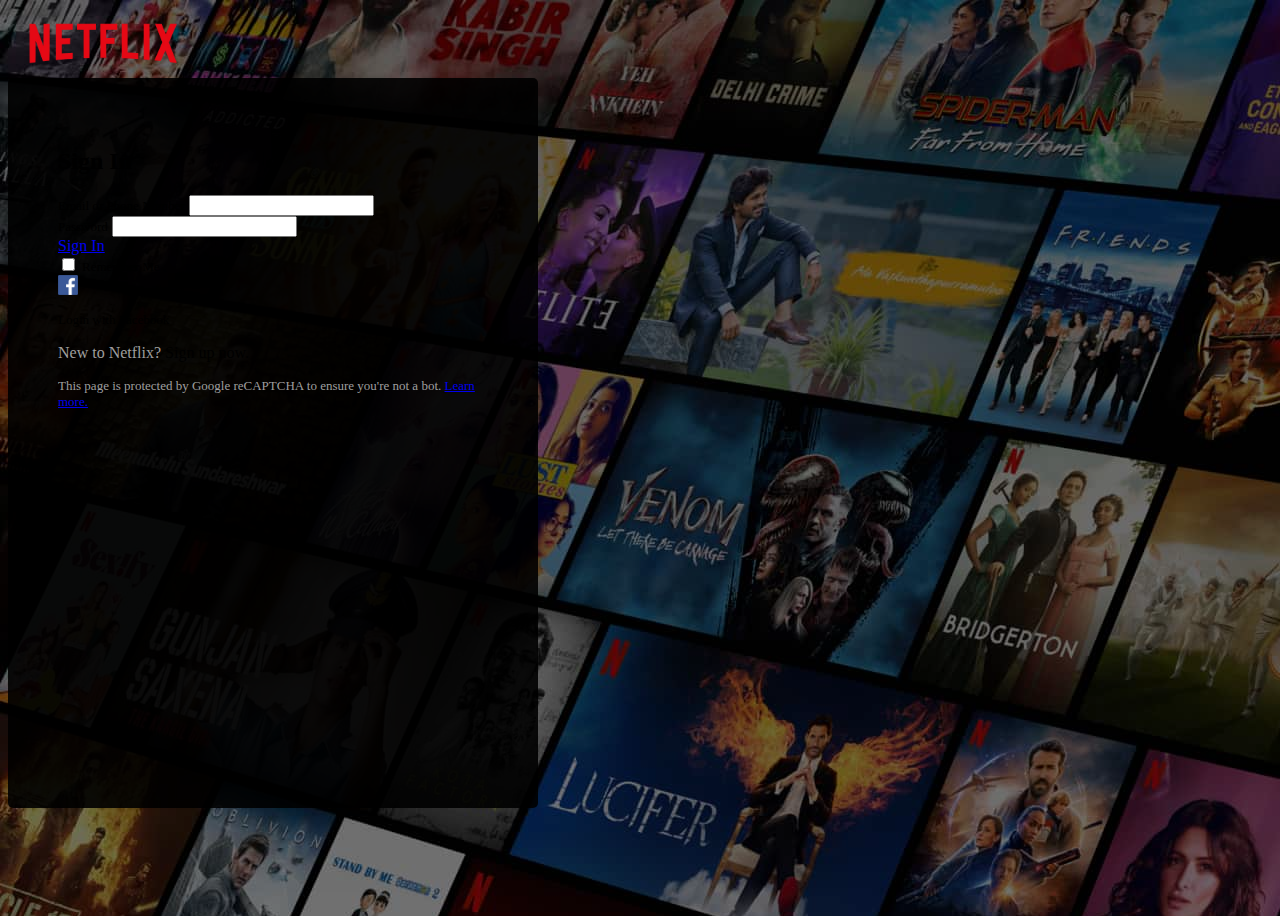
<file: loginPage.html>
<!doctype html>
<html lang="en">
  <head>
    <!-- Required meta tags -->
    <meta charset="utf-8">
    <meta name="viewport" content="width=device-width, initial-scale=1">

    <!-- Bootstrap CSS -->
    <link href="https://cdn.jsdelivr.net/npm/bootstrap@5.0.2/dist/css/bootstrap.min.css" rel="stylesheet" integrity="sha384-EVSTQN3/azprG1Anm3QDgpJLIm9Nao0Yz1ztcQTwFspd3yD65VohhpuuCOmLASjC" crossorigin="anonymous">

    <title>Hello, world!</title>
    <link rel="stylesheet" href="./style.css">
  </head>
  <body>
    
    <div class="login-top">
        <img src="./images/logo.png" alt="">
    </div>

    <div class="d-flex justify-content-center align-items-center" style="width: 100vw;">
        <section class="login-box">
            <h2 class="text-white">Sign In</h2>
            <form class="mt-4">
                <div class="mb-3 bg-white rounded px-2" >
                  <label for="exampleInputEmail1" class="form-label small-text">Email or Phone Number</label>
                  <input type="email" class="form-control border-0 p-0" id="exampleInputEmail1" aria-describedby="emailHelp">
                  
                </div>
                <div class="mb-3 bg-white rounded px-2">
                  <label for="exampleInputPassword1" class="form-label small-text">Password</label>
                  <input type="password" class="form-control border-0 p-0" id="exampleInputPassword1">
                </div>
                <a href="./landing.html" type="submit" class="btn btn-danger mt-3" style="width: 100%;">Sign In</a>
                <div class="mb-3 mt-3 form-check">
                  <input type="checkbox" class="form-check-input" id="exampleCheck1">
                  <label class="form-check-label text-white small-text" for="exampleCheck1">Remember Me</label>
                </div>
                
                <div class="mt-3 d-flex">
                    <img width="20px" src="./images/fb.png" alt="">
                    <p class="m-0 small-text text-white mx-2">Login with Facebook</p>
                </div>
                <div class="mt-3 ">
                    <!-- <img width="20px" src="./images/fb.png" alt=""> -->
                    <p class="m-0  text-white"> <span style="color: rgba(212, 212, 212, 0.75);">New to Netflix?</span>  Sign up now.</p>
                    <p class="m-0 small-text text-white  mt-2"> <span style="color: rgba(212, 212, 212, 0.75);">This page is protected by Google reCAPTCHA to ensure you're not a bot. <a href="#"> Learn more.</a> </span> </p>
                </div>
              </form>
        </section>
    </div>

    <!-- Optional JavaScript; choose one of the two! -->

    <!-- Option 1: Bootstrap Bundle with Popper -->
    <script src="https://cdn.jsdelivr.net/npm/bootstrap@5.0.2/dist/js/bootstrap.bundle.min.js" integrity="sha384-MrcW6ZMFYlzcLA8Nl+NtUVF0sA7MsXsP1UyJoMp4YLEuNSfAP+JcXn/tWtIaxVXM" crossorigin="anonymous"></script>

    <!-- Option 2: Separate Popper and Bootstrap JS -->
    <!--
    <script src="https://cdn.jsdelivr.net/npm/@popperjs/core@2.9.2/dist/umd/popper.min.js" integrity="sha384-IQsoLXl5PILFhosVNubq5LC7Qb9DXgDA9i+tQ8Zj3iwWAwPtgFTxbJ8NT4GN1R8p" crossorigin="anonymous"></script>
    <script src="https://cdn.jsdelivr.net/npm/bootstrap@5.0.2/dist/js/bootstrap.min.js" integrity="sha384-cVKIPhGWiC2Al4u+LWgxfKTRIcfu0JTxR+EQDz/bgldoEyl4H0zUF0QKbrJ0EcQF" crossorigin="anonymous"></script>
    -->
  </body>
</html>
<!-- shelby commit txt -->
</file>
<file: style.css>
body{
    background-image: linear-gradient(rgba(0, 0, 0, 0.491), rgba(0, 0, 0, 0.416)) , url(./images/login-bg.jpeg);
    height: 100vh;
}
.login-top{
    width: 100vw;
    height: 70px;
    background-color: rgba(0, 0, 0, 0);
    padding: 0px 20px;
    display: flex;
    align-items: center;
}

.login-top img{
    width: 150px;
}


.login-box{
    background-color: rgba(0, 0, 0, 0.899);
    width: 430px;
    height: 630px;
    border-radius: 5px;
    padding: 50px;
}

.small-text{
    font-size: 13px;
}

.form-control{
    box-shadow: none !important;
}
/*shelby commit txt*/
</file>
